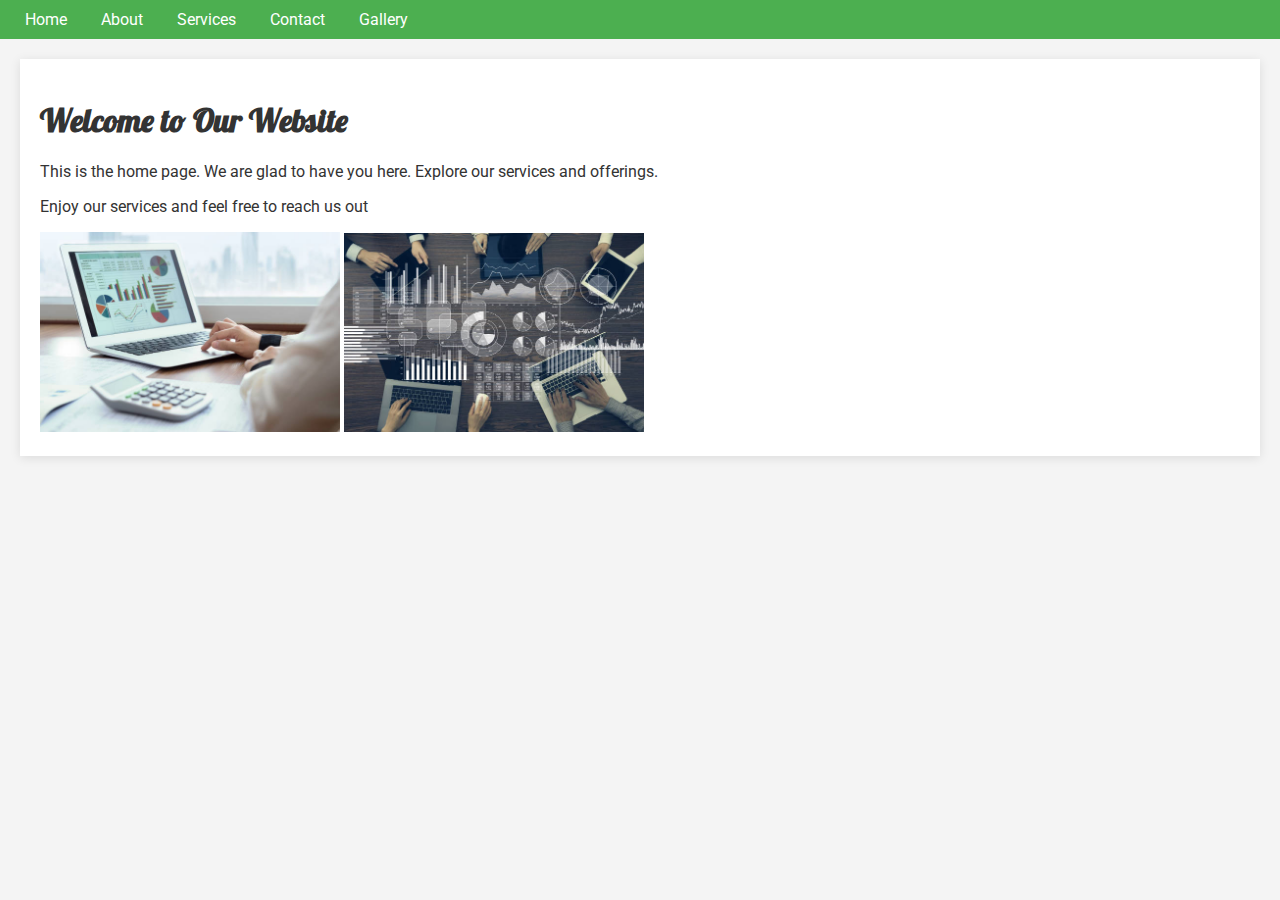
<file: index.html>
<!DOCTYPE html>
<html lang="en">
<head>
    <meta charset="UTF-8">
    <meta name="viewport" content="width=device-width, initial-scale=1.0">
    <link rel="stylesheet" href="styles.css">
    <link href="https://fonts.googleapis.com/css2?family=Lobster&family=Roboto:wght@400&display=swap" rel="stylesheet">
    <title>Home</title>
</head>
<body>
    <nav>
        <a href="index.html">Home</a>
        <a href="about.html">About</a>
        <a href="services.html">Services</a>
        <a href="contact.html">Contact</a>
        <a href="gallery.html">Gallery</a>
    </nav>
    <div class="container">
        <h1>Welcome to Our Website</h1>
        <p>This is the home page. We are glad to have you here. Explore our services and offerings.</p>
        <p>Enjoy our services and feel free to reach us out</p>
        <img src="images/image1.jpg" alt="Image 1" width="300">
        <img src="images/image2.jpg" alt="Image 2" width="300">
    </div>
</body>
</html>
</file>
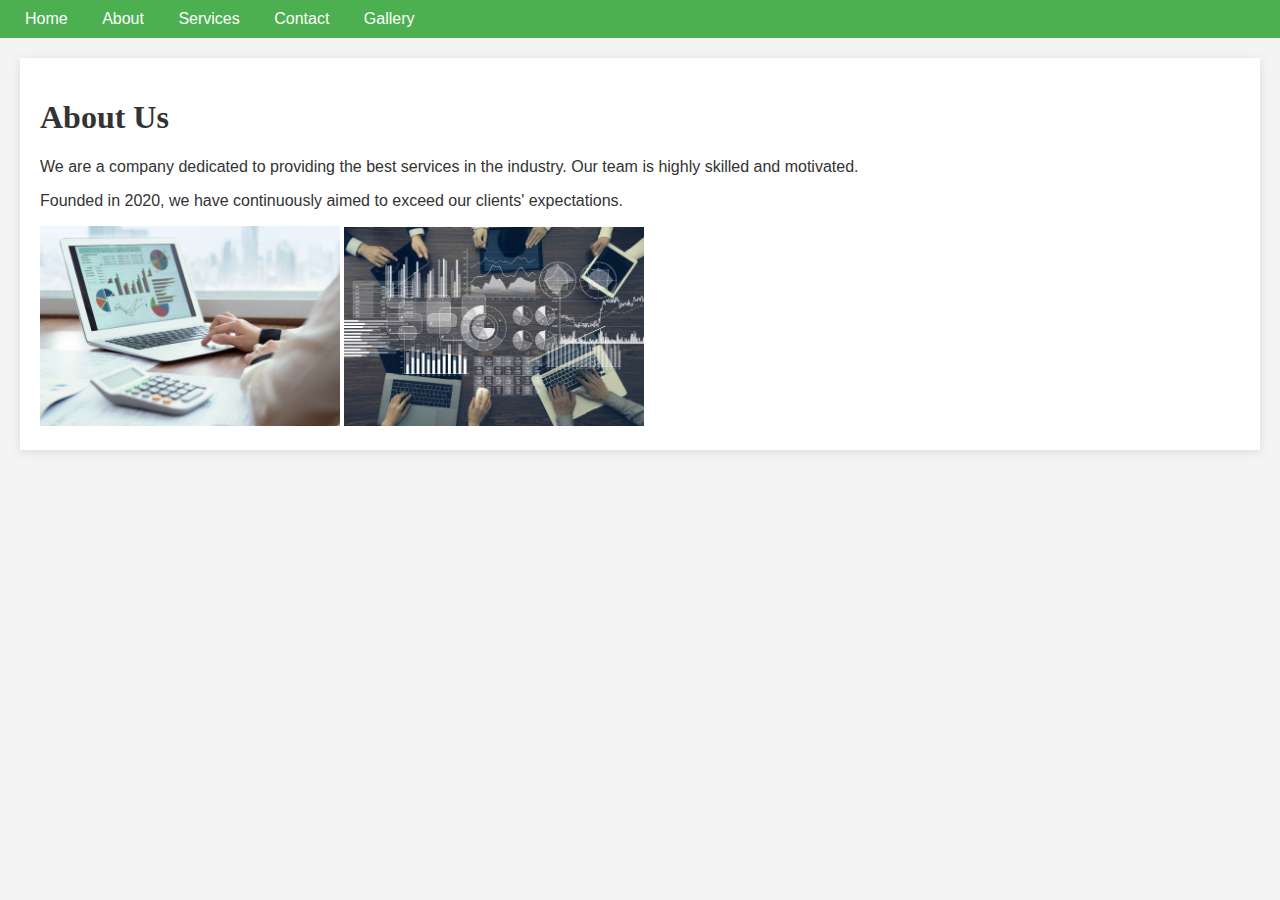
<file: about.html>
<!DOCTYPE html>
<html lang="en">
<head>
    <meta charset="UTF-8">
    <meta name="viewport" content="width=device-width, initial-scale=1.0">
    <link rel="stylesheet" href="styles.css">
    <title>About Us</title>
</head>
<body>
    <nav>
        <a href="index.html">Home</a>
        <a href="about.html">About</a>
        <a href="services.html">Services</a>
        <a href="contact.html">Contact</a>
        <a href="gallery.html">Gallery</a>
    </nav>
    <div class="container">
        <h1>About Us</h1>
        <p>We are a company dedicated to providing the best services in the industry. Our team is highly skilled and motivated.</p>
        <p>Founded in 2020, we have continuously aimed to exceed our clients' expectations.</p>
        <img src="images/image1.jpg" alt="About Image 1" width="300">
        <img src="images/image2.jpg" alt="About Image 2" width="300">
    </div>
</body>
</html>
</file>
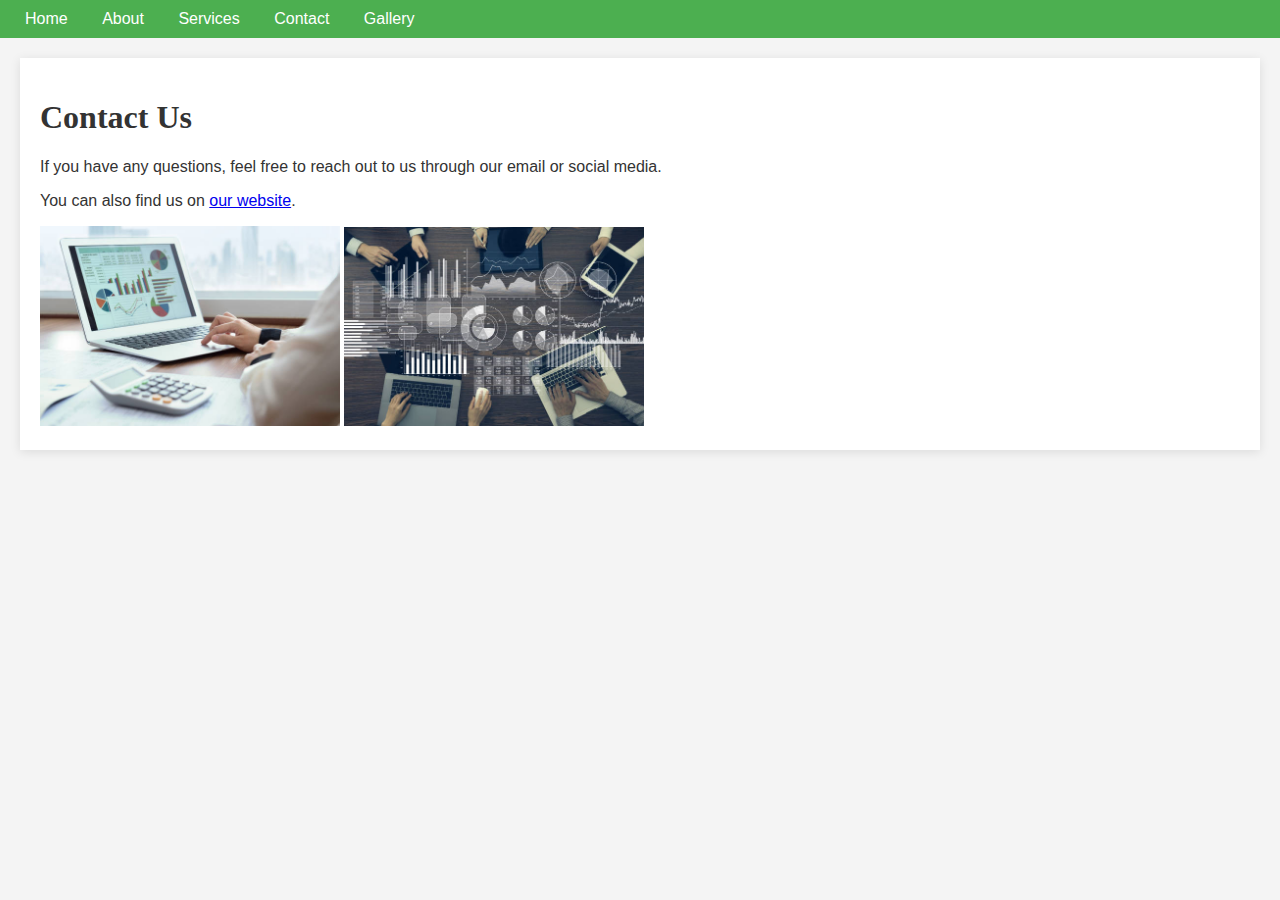
<file: contact.html>
<!DOCTYPE html>
<html lang="en">
<head>
    <meta charset="UTF-8">
    <meta name="viewport" content="width=device-width, initial-scale=1.0">
    <link rel="stylesheet" href="styles.css">
    <title>Contact Us</title>
</head>
<body>
    <nav>
        <a href="index.html">Home</a>
        <a href="about.html">About</a>
        <a href="services.html">Services</a>
        <a href="contact.html">Contact</a>
        <a href="gallery.html">Gallery</a>
    </nav>
    <div class="container">
        <h1>Contact Us</h1>
        <p>If you have any questions, feel free to reach out to us through our email or social media.</p>
        <p>You can also find us on <a href="https://www.example.com">our website</a>.</p>
        <img src="images/image1.jpg" alt="Contact Image 1" width="300">
        <img src="images/image2.jpg" alt="Contact Image 2" width="300">
    </div>
</body>
</html>
</file>
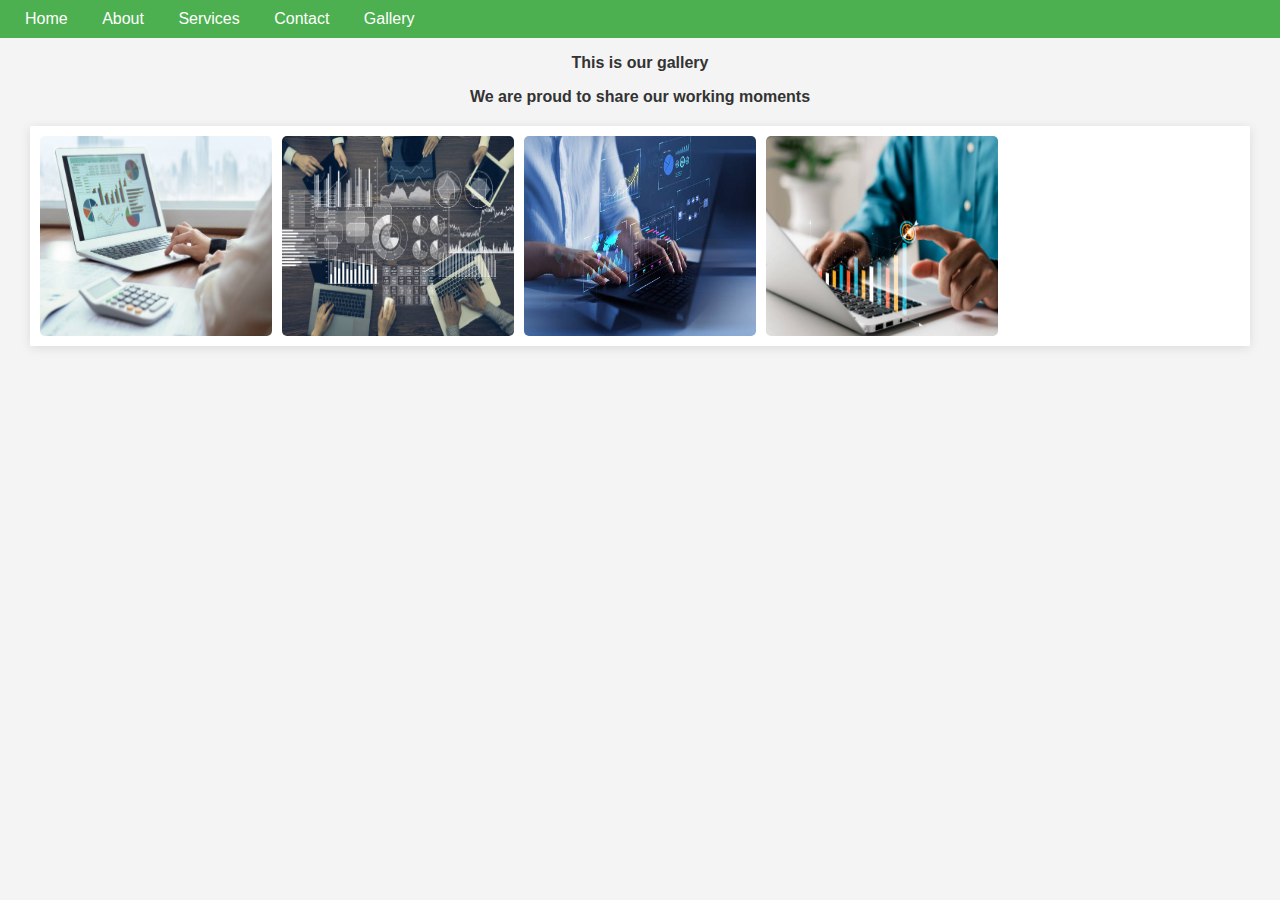
<file: gallery.html>
<!DOCTYPE html>
<html lang="en">
<head>
    <meta charset="UTF-8">
    <meta name="viewport" content="width=device-width, initial-scale=1.0">
    <link rel="stylesheet" href="styles.css">
    <title>Gallery</title>
</head>
<body>
    <nav>
        <a href="index.html">Home</a>
        <a href="about.html">About</a>
        <a href="services.html">Services</a>
        <a href="contact.html">Contact</a>
        <a href="gallery.html">Gallery</a>
    </nav>
    <p class="gallery-p">This is our gallery</p>
    <p class="gallery-p">We are proud to share our working moments</p>
    <div class="container grid-container">
        <img src="images/image1.jpg" alt="Gallery Image 1">
        <img src="images/image2.jpg" alt="Gallery Image 2">
        <img src="images/image3.jpg" alt="Gallery Image 3">
        <img src="images/image4.jpg" alt="Gallery Image 4">
    </div>
</body>
</html>
</file>
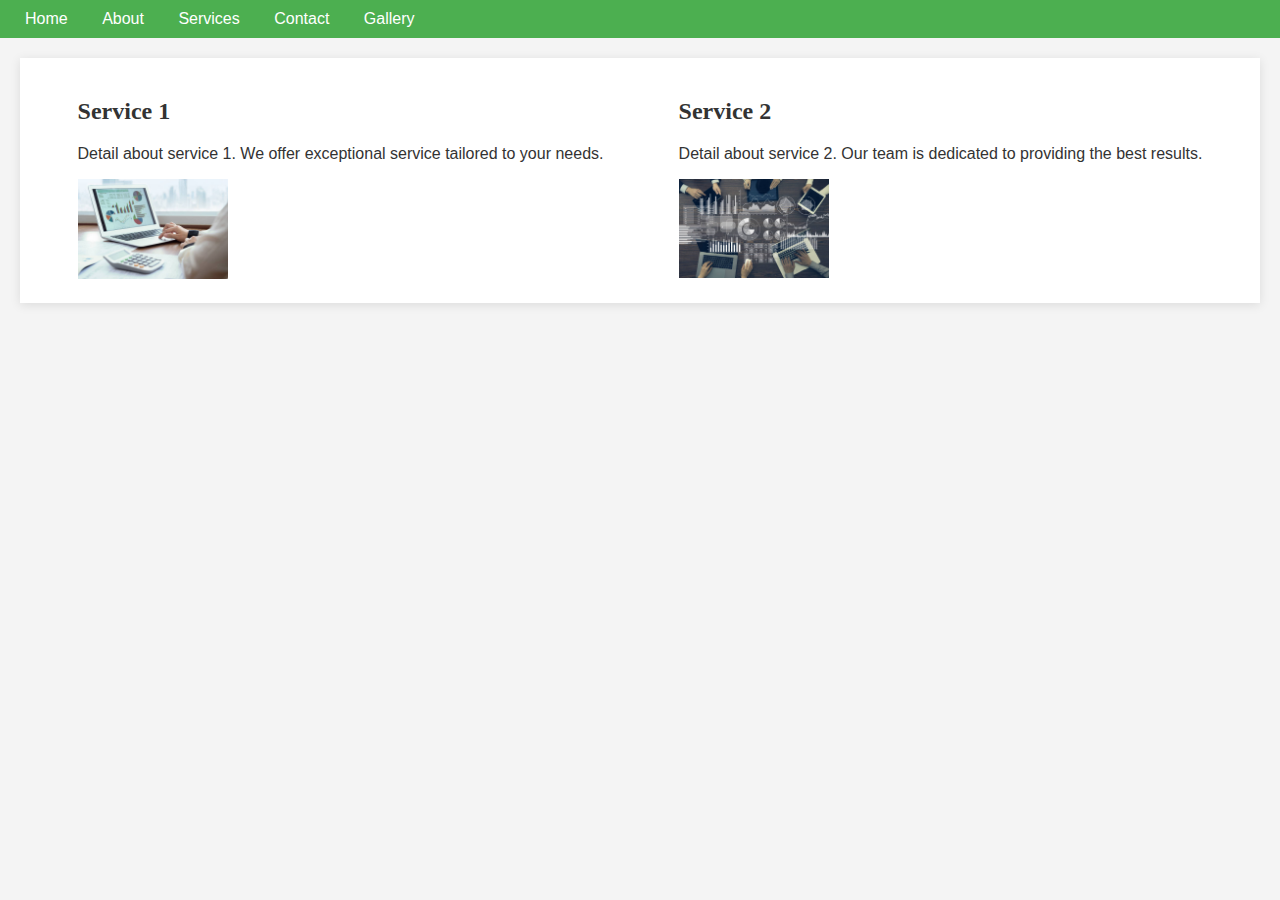
<file: services.html>
<!DOCTYPE html>
<html lang="en">
<head>
    <meta charset="UTF-8">
    <meta name="viewport" content="width=device-width, initial-scale=1.0">
    <link rel="stylesheet" href="styles.css">
    <title>Our Services</title>
</head>
<body>
    <nav>
        <a href="index.html">Home</a>
        <a href="about.html">About</a>
        <a href="services.html">Services</a>
        <a href="contact.html">Contact</a>
        <a href="gallery.html">Gallery</a>
    </nav>
    <div class="container flex-container">
        <div>
            <h2>Service 1</h2>
            <p>Detail about service 1. We offer exceptional service tailored to your needs.</p>
            <img src="images/image1.jpg" alt="Service Image 1" width="150">
        </div>
        <div>
            <h2>Service 2</h2>
            <p>Detail about service 2. Our team is dedicated to providing the best results.</p>
            <img src="images/image2.jpg" alt="Service Image 2" width="150">
        </div>
    </div>
</body>
</html>
</file>
<file: styles.css>
/* styles.css */

body {
    font-family: 'Roboto', sans-serif; /* Google Font 1 */
    margin: 0;
    padding: 0;
    background-color: #f4f4f4;
    color: #333;
}

nav {
    background-color: #4CAF50;
    padding: 10px;
}

nav a {
    color: white;
    padding: 10px 15px;
    text-decoration: none;
}

nav a:hover {
    background-color: #45a049;
}

.container {
    max-width: 1200px;
    margin: 20px auto;
    padding: 20px;
    box-shadow: 0 2px 10px rgba(0, 0, 0, 0.1);
    background-color: white;
}

.gallery-p{
    align-content: center;
    text-align: center;
    font-weight: bold;
}

/* Flexbox for the services page */
.flex-container {
    display: flex;
    justify-content: space-around;
}

/* Grid for the gallery page */
.grid-container {
    display: grid;
    grid-template-columns: repeat(auto-fill, minmax(200px, 1fr));
    gap: 10px; /* Adds space between grid items */
    padding: 10px; /* Adds padding inside the container */
    
}

.grid-container img {
    width: 100%; /* Makes images responsive */
    height: 200px; /* Maintains aspect ratio */
    border-radius: 5px; /* Optional: adds rounded corners to images */
    justify-items: center;
}


h1, h2 {
    font-family: 'Lobster', cursive; /* Google Font 2 */
}
</file>
